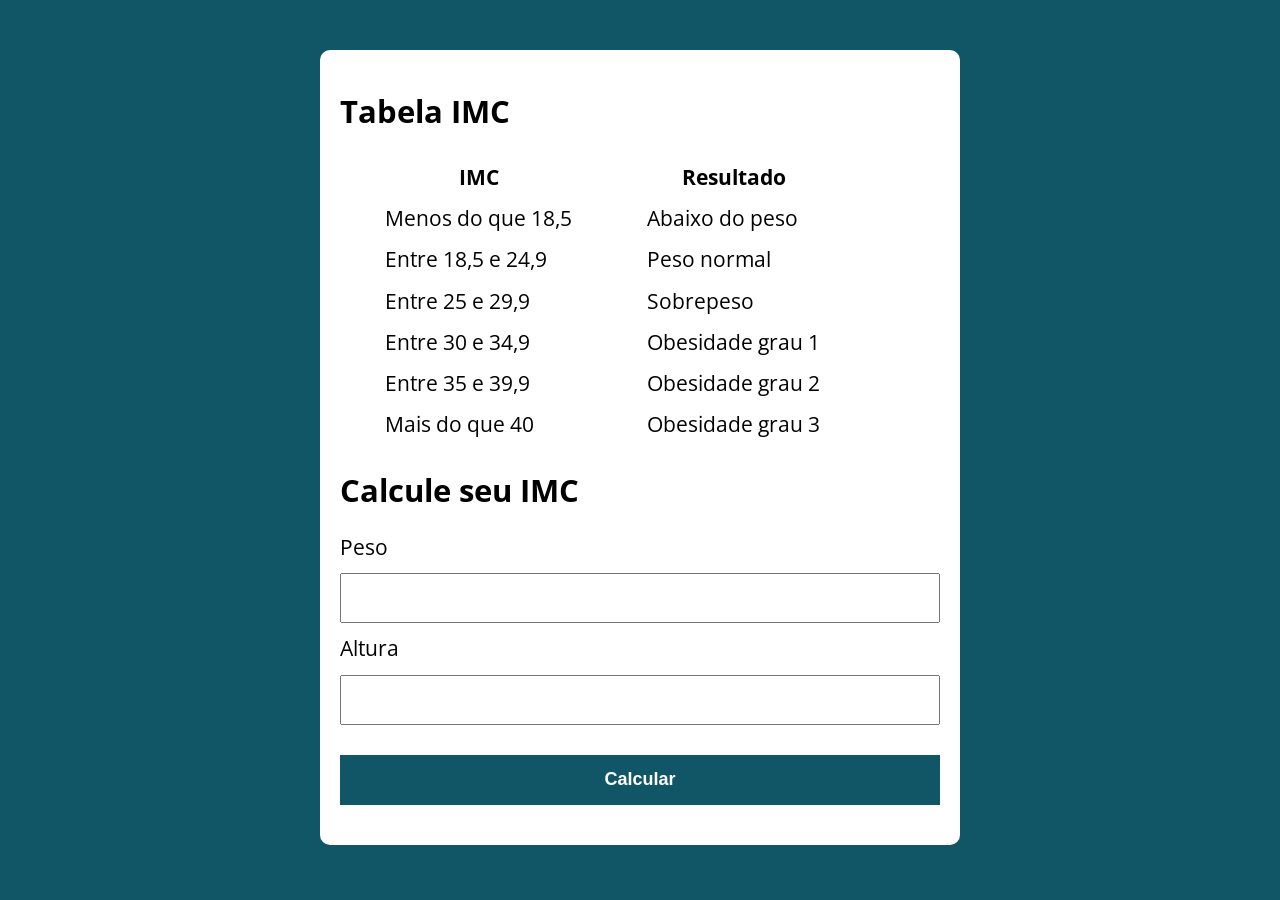
<file: Javascript Básico/Seção 3/Exercicios3/assets/index.html>
<!DOCTYPE html>
<html lang="pt-BR">

<head>
  <meta charset="UTF-8">
  <meta name="viewport" content="width=device-width, initial-scale=1.0">
  <meta http-equiv="X-UA-Compatible" content="ie=edge">
  <title>Modelo</title>
  <link rel="stylesheet" href="css/style.css">
</head>

<body>

  <section class="container">
    <h1>Tabela IMC</h1>
    <table>
      <tr>
        <th>IMC</th>
        <th>Resultado</th>
      </tr>
      <tr>
        <td>Menos do que 18,5</td>
        <td>Abaixo do peso</td>
      </tr>
      <tr>
        <td>Entre 18,5 e 24,9</td>
        <td>Peso normal</td>
      </tr>
       <tr>
        <td>Entre 25 e 29,9</td>
        <td>Sobrepeso</td>
      </tr>
     <tr>
        <td>Entre 30 e 34,9</td>
        <td>Obesidade grau 1</td>
      </tr>
     <tr>
        <td>Entre 35 e 39,9</td>
        <td>Obesidade grau 2</td>
      </tr>
     <tr>
        <td>Mais do que 40</td>
        <td>Obesidade grau 3</td>
      </tr>
    </table>
<h2>Calcule seu IMC</h2>
     <form action="">
     <label for=" input-test1">Peso</label>
     <input type="Number1" id="Peso">

     <label for=" input-test2">Altura</label>
     <input type="Number2" id="Altura">

<button id="Button"> Calcular</button>

 <p id="Resultado"></p>

     </form>
  </section>

  <script src="js/main.js"></script>
</body>

</html>
</file>
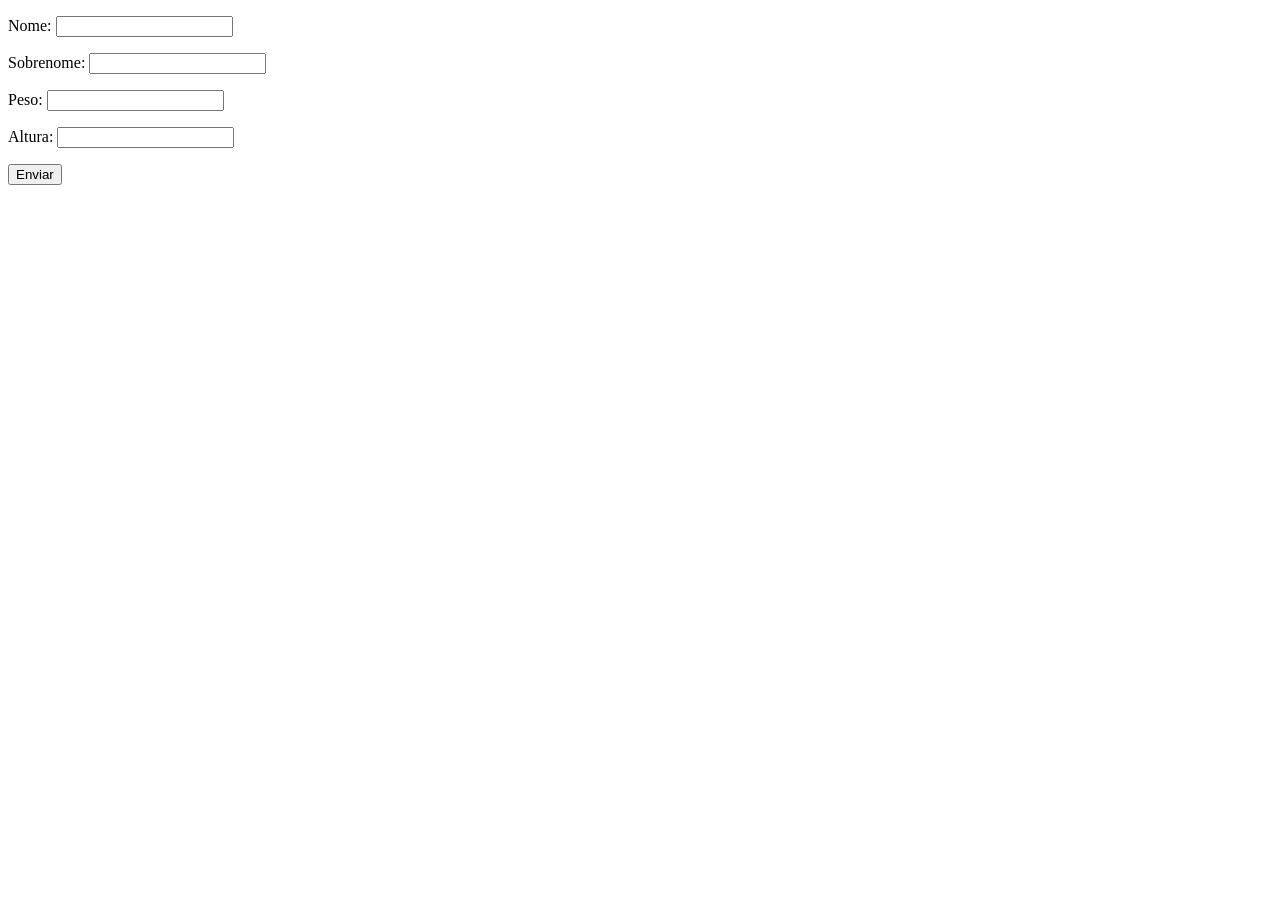
<file: Javascript Básico/Seção 2/Exercicios/função,array,objetos.html>
<!DOCTYPE html>
<html lang="pt-br">
<head>
    <meta charset="UTF-8">
    <meta name="viewport" content="width=device-width, initial-scale=1.0">
    <title>Exercicios</title>
    
</head>
<body>
    <form class="form" action="">
    <p> Nome: <input type="text" class="nome"></p>
    <p> Sobrenome: <input type="text" class="sobrenome"></p>
    <p> Peso: <input type="text" class="peso"></p>
    <p> Altura: <input type="text" class="altura"></p>
<button > Enviar</button>

    </form>
    

<script src="Função,array,objetos.js"></script>
</body>
</html>
</file>
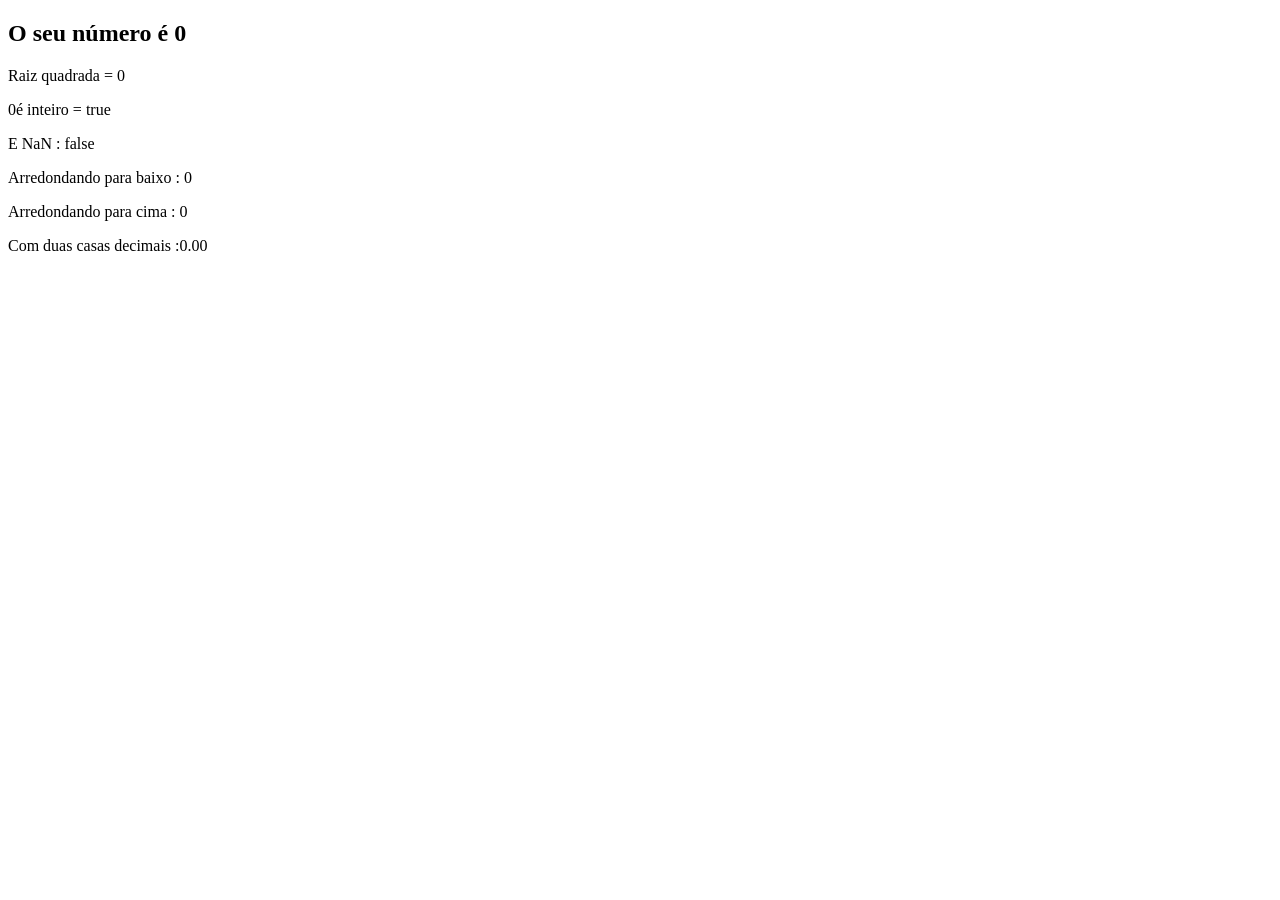
<file: Javascript Básico/Seção 2/Exercicios/numbers e math.html>
<!DOCTYPE html>
<html lang="en">
<head>
    <meta charset="UTF-8">
    <meta name="viewport" content="width=device-width, initial-scale=1.0">
    <title>Document</title>
    
</head>
<body>
    <section>
        <h1> O seu número é <span id="numero-titulo">0</span></h1>
        <div id="texto"></div>
    </section>
    <script src="numbers e math.js"></script>
</body>
</html>
</file>
<file: Javascript Básico/Seção 3/Exercicios3/assets/css/style.css>
@import url('https://fonts.googleapis.com/css?family=Open+Sans:400,700&display=swap');
:root {
  --primary-color: rgb(17, 86, 102);
  --primary-color-darker: rgb(9, 48, 56);
}

* {
  box-sizing: border-box;
  outline: 0;
}

body {
  margin: 0;
  padding: 0;
  background: var(--primary-color);
  font-family: 'Open sans', sans-serif;
  font-size: 1.3em;
  line-height: 1.5em;
}

.container {
  max-width: 640px;
  margin: 50px auto;
  background: #fff;
  padding: 20px;
  border-radius: 10px;
}

form input, form label, form button {
  display: block;
  width: 100%;
  margin-bottom: 10px;
}

form input {
  font-size: 24px;
  height: 50px;
  padding: 0 20px;
}

form input:focus {
  outline: 1px solid var(--primary-color);
}

form button {
  border: none;
  background: var(--primary-color);
  color: #fff;
  font-size: 18px;
  font-weight: 700;
  height: 50px;
  cursor: pointer;
  margin-top: 30px;
}

form button:hover {
  background: var(--primary-color-darker);
}

table{
  border-spacing: 15px 8px;
  
}
td,th{
  padding: 1px 30px;
}
</file>
